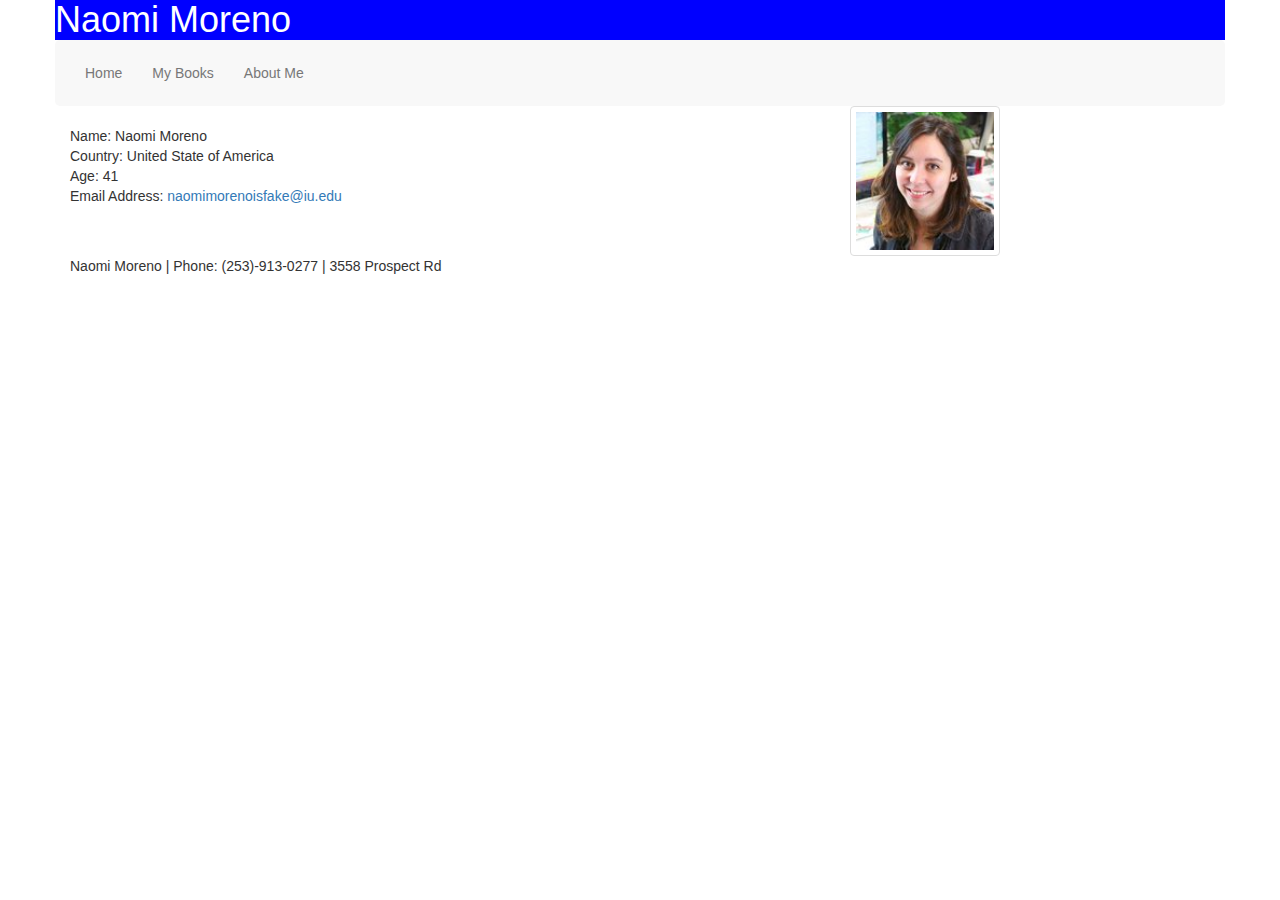
<file: public/index.html>
<!doctype html>
<html>
  <head>
    <meta charset="utf-8">
    <meta name="viewport" content="width=device-width">
    <link rel="stylesheet" href="https://maxcdn.bootstrapcdn.com/bootstrap/3.3.7/css/bootstrap.min.css">
    <!-- jQuery CDN -->
    <script src="https://code.jquery.com/jquery-3.2.1.js"></script>
    <!-- Compiled and minified JavaScript -->
    <script src="https://maxcdn.bootstrapcdn.com/bootstrap/3.3.7/js/bootstrap.min.js"></script>
    <div class="col-6">
    <title>Naomi Moreno </title>
    </div>
    <div class="col-6">
    <link href="css/style.css" rel="stylesheet" type="text/css" />
    </div>

  </head>
  <body>
    <div class="container">
      <header class="row">
        <h1>  Naomi Moreno </h1>
      </header>

      <nav class = "row nav navbar-default">
      <div class="navbar-header">
          <button class="navbar-toggle" data-toggle="collapse" data-target="#myMenu">
            <span class="icon-bar"></span>
            <span class="icon-bar"></span>
            <span class="icon-bar"></span>
          </button>
      </div>
      <div class="collapse navbar-collapse" id="myMenu">
        <ul class = "nav navbar-nav">
          <li><a href="index.html"> Home </a></li>
          <li><a href="aboutus.html"> My Books </a></li>
          <li><a href="events.html"> About Me </a></li>
        </ul>
      </div>
      </nav>

    <main class="row">

      <div class="col-lg-8 col-md-7 col-sm-12 col-12">

        <br>
        Name: Naomi Moreno<br>
        Country: United State of America <br>
        Age: 41 <br>
        Email Address: <a href="mailto:naomimorenoisfake@iu.edu">naomimorenoisfake@iu.edu</a>

      </div>

      <div class="col-lg-4  col-md-5 col-sm-12 col-12">
        <img class= "img-responsive" src="img/naomi.jpg" alt=ProfilePicture width="550px">
      </div>
    </main>


    <footer>
      Naomi Moreno | Phone: (253)-913-0277 | 3558 Prospect Rd
    </footer>
    </div>
  </body>
</html>
</file>
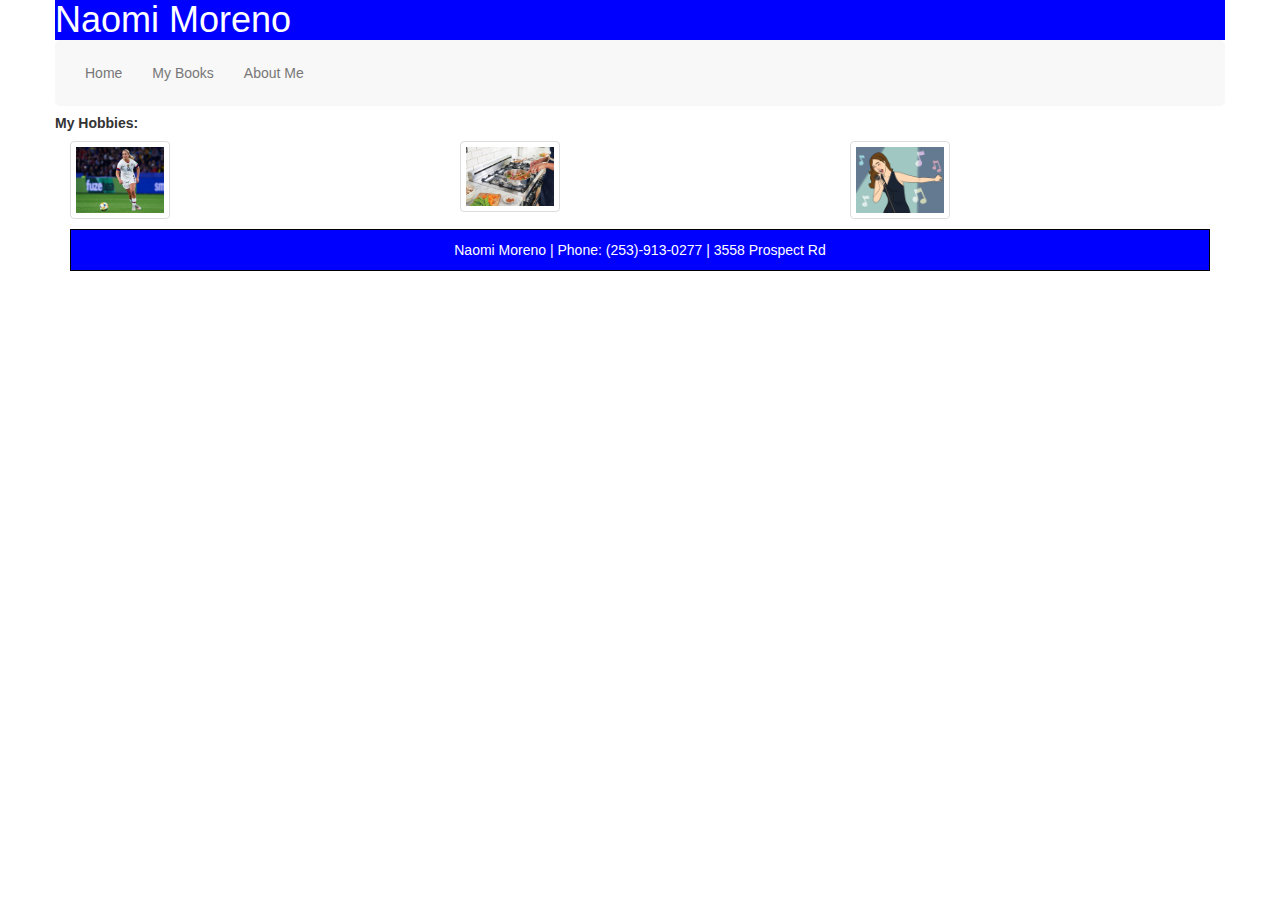
<file: public/aboutme.html>
<!doctype html>
<html>
  <head>
    <meta charset="utf-8">
    <meta name="viewport" content="width=device-width">
    <link rel="stylesheet" href="https://maxcdn.bootstrapcdn.com/bootstrap/3.3.7/css/bootstrap.min.css">
    <!-- jQuery CDN -->
    <script src="https://code.jquery.com/jquery-3.2.1.js"></script>
    <!-- Compiled and minified JavaScript -->
    <script src="https://maxcdn.bootstrapcdn.com/bootstrap/3.3.7/js/bootstrap.min.js"></script>
    <div class="col-6">
    <title>Naomi Moreno </title>
    </div>
    <div class="col-6">
    <link href="css/style.css" rel="stylesheet" type="text/css" />
    </div>

  </head>
  <body>
    <div class="container">
      <header class="row">
        <h1>  Naomi Moreno </h1>
      </header>

      <nav class = "row nav navbar-default">
      <div class="navbar-header">
          <button class="navbar-toggle" data-toggle="collapse" data-target="#myMenu">
            <span class="icon-bar"></span>
            <span class="icon-bar"></span>
            <span class="icon-bar"></span>
          </button>
      </div>
      <div class="collapse navbar-collapse" id="myMenu">
        <ul class = "nav navbar-nav">
          <li><a href="index.html"> Home </a></li>
          <li><a href="books.html"> My Books </a></li>
          <li><a href="aboutme.html"> About Me </a></li>
        </ul>
      </div>
      </nav>

    <main class="row">

      <h5 id="mypara"> <strong> My Hobbies: </strong> <h5>

      <div class="col-lg-4  col-md-4 col-sm-12 col-12">

        <a target="_blank" href="img/soccer.png">
          <img src="img/soccer.png" alt="Soccer" style="width:100px">
        </a>
      </div>
      <div class="col-lg-4  col-md-4 col-sm-12 col-12">

        <a target="_blank" href="img/cook.jpg">
          <img src="img/cook.jpg" alt="Cooking" style="width:100px">
        </a>
      </div>
      <div class="col-lg-4  col-md-4 col-sm-12 col-12">

        <a target="_blank" href="img/sing.jpg">
          <img src="img/sing.jpg" alt="Singing" style="width:100px">
        </a>
      </div>


    </main>


    <footer class="myfooter">
      Naomi Moreno | Phone: (253)-913-0277 | 3558 Prospect Rd
    </footer>
    </div>
  </body>
</html>
</file>
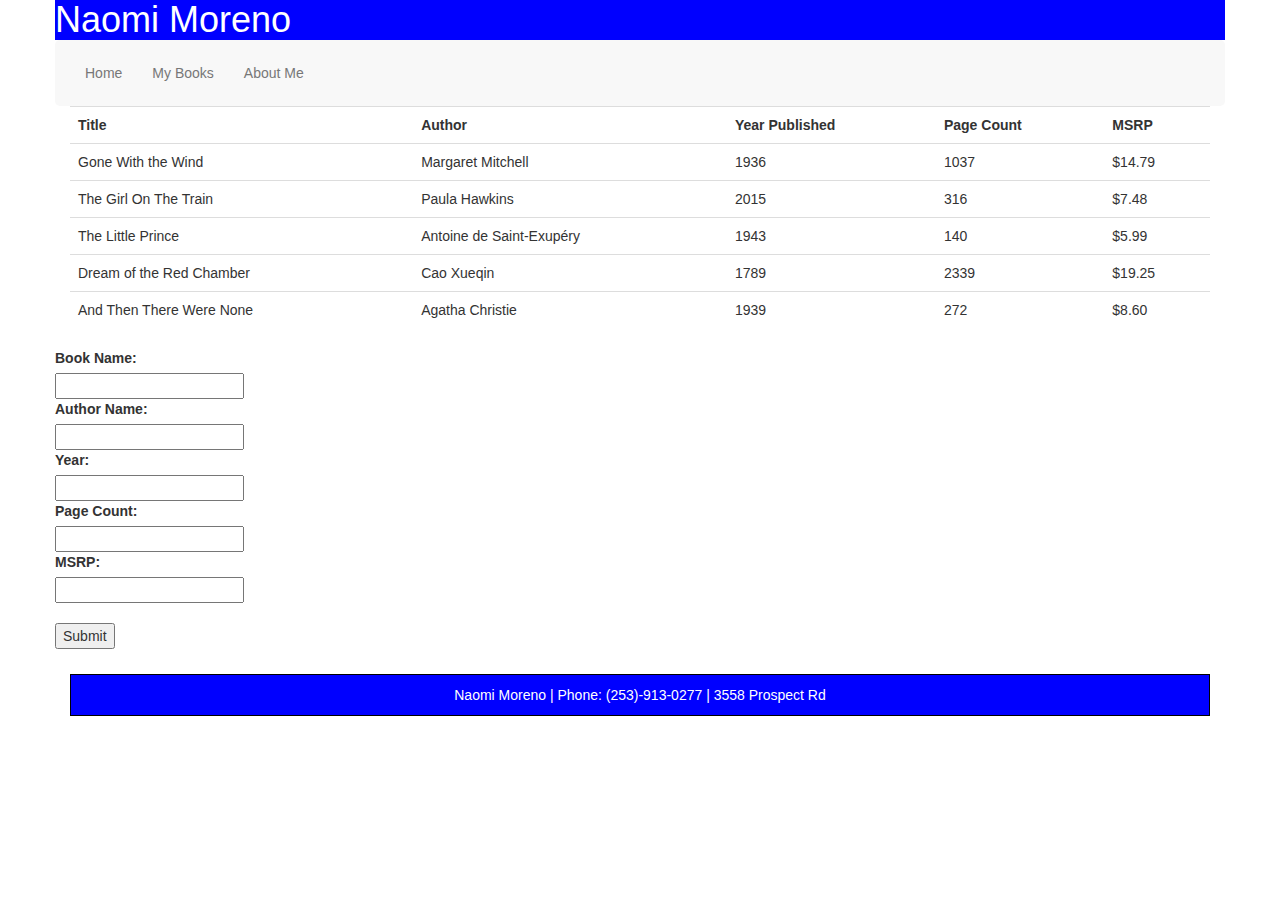
<file: public/books.html>
<!doctype html>
<html>
  <head>
    <meta charset="utf-8">
    <meta name="viewport" content="width=device-width">
    <link rel="stylesheet" href="https://maxcdn.bootstrapcdn.com/bootstrap/3.3.7/css/bootstrap.min.css">
    <!-- jQuery CDN -->
    <script src="https://code.jquery.com/jquery-3.2.1.js"></script>
    <!-- Compiled and minified JavaScript -->
    <script src="https://maxcdn.bootstrapcdn.com/bootstrap/3.3.7/js/bootstrap.min.js"></script>
    <div class="col-6">
    <title>Naomi Moreno </title>
    </div>
    <div class="col-6">
    <link href="css/style.css" rel="stylesheet" type="text/css" />
    </div>

  </head>
  <body>
    <div class="container">
      <header class="row">
        <h1>  Naomi Moreno </h1>
      </header>

      <nav class = "row nav navbar-default">
      <div class="navbar-header">
          <button class="navbar-toggle" data-toggle="collapse" data-target="#myMenu">
            <span class="icon-bar"></span>
            <span class="icon-bar"></span>
            <span class="icon-bar"></span>
          </button>
      </div>
      <div class="collapse navbar-collapse" id="myMenu">
        <ul class = "nav navbar-nav">
          <li><a href="index.html"> Home </a></li>
          <li><a href="books.html"> My Books </a></li>
          <li><a href="aboutme.html"> About Me </a></li>
        </ul>
      </div>
      </nav>

    <main class="row">

      <div class="col-lg-12 col-md-12 col-sm-12 col-12">

        <table class="table">
         <tr>
           <th>Title</th>
           <th>Author</th>
           <th>Year Published</th>
           <th>Page Count</th>
           <th>MSRP</th>
         </tr>
         <tr>
           <td>Gone With the Wind</td>
           <td>Margaret Mitchell</td>
           <td>1936</td>
           <td>1037</td>
           <td>$14.79</td>
         </tr>
         <tr>
           <td>The Girl On The Train</td>
           <td>Paula Hawkins</td>
           <td>2015</td>
           <td>316</td>
           <td>$7.48</td>
         </tr>
         <tr>
           <td>The Little Prince</td>
           <td>Antoine de Saint-Exupéry</td>
           <td>1943</td>
           <td>140</td>
           <td>$5.99</td>
         </tr>
         <tr>
           <td>Dream of the Red Chamber</td>
           <td>Cao Xueqin</td>
           <td>1789</td>
           <td>2339</td>
           <td>$19.25</td>
         </tr>
         <tr>
           <td>And Then There Were None</td>
           <td>Agatha Christie</td>
           <td>1939</td>
           <td>272</td>
           <td>$8.60</td>
         </tr>
        </table>



      </div>


        <form action="#">
          <div class="form-group">
          <label for="name">Book Name:</label><br>
          <input type="text" id="name" name="name" value=""><br>
          <label for="aname">Author Name:</label><br>
          <input type="text" id="aname" name="aname" value=""><br>
          <label for="year">Year:</label><br>
          <input type="text" id="year" name="year" value=""><br>
          <label for="pages">Page Count:</label><br>
          <input type="text" id="pages" name="pages" value=""><br>
          <label for="msrp">MSRP:</label><br>
          <input type="text" id="msrp" name="msrp" value=""><br><br>
          <input type="submit" value="Submit"><br>
        </form>

      </div>



    </main>


    <footer class="myfooter">
      Naomi Moreno | Phone: (253)-913-0277 | 3558 Prospect Rd
    </footer>
    </div>
  </body>
</html>
</file>
<file: public/css/style.css>
header{
  background-color: blue;
  color:white;
  font-family: sans-serif;
}

h1{
  margin:0px;
}

nav{
  background-color: #d3d3d3 ;
  padding: 8px;
  border-color: black;
  border-radius: 5px;
  border: 5px;

}



h2{
  border: 1.2px solid black;
  background-color: blue;
  color: white;
  font-family: sans-serif;
  padding: 5px;
  border-radius: 5px;

}

h4{
  border: 1.2px solid black;
  background-color: blue;
  color: white;
  font-family: sans-serif;
  padding: 5px;
  border-radius: 5px;

}

.myfooter{
  background-color: blue;
  color: white;
  font-family: sans-serif;
  text-align: center;
  border: 1.2px solid black;
  padding: 10px;
  margin-top: 10px;
}

#myheader{
  font-family: sans-serif;
}

img {
  border: 1px solid #ddd; /* Gray border */
  border-radius: 4px;  /* Rounded border */
  padding: 5px; /* Some padding */
  width: 150px; /* Set a small width */
}

/* Add a hover effect (blue shadow) */
img:hover {
  box-shadow: 0 0 2px 1px rgba(0, 140, 186, 0.5);
}
</style>
</file>
